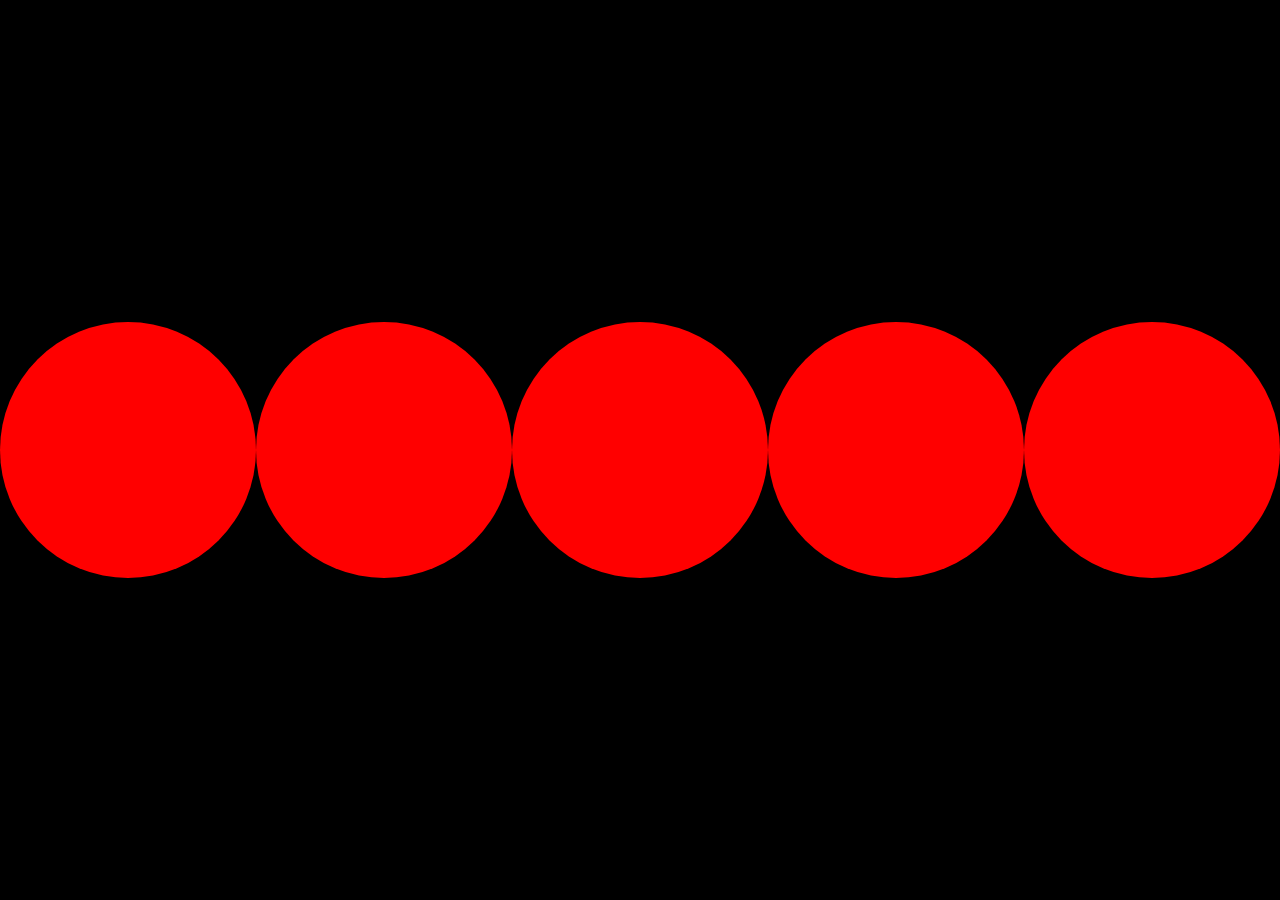
<file: css/effet-load-1-psykedelik/index.html>
<!--
    effet load_psykedelik en CSS 3,
    version 0.0.1,
    Made by Oscar-henri STEFANINI,
    le 09 septembre 2015 à 19h58,
-->
<!DOCTYPE html>
<html>
<head>
  <meta charset="utf-8" />
  <link rel="stylesheet" href="style.css" />
  <title>[CSS 3] effet_load</title>
</head>
<body class="noir">
    <div class="rond-1 rouda">
    </div><!--
 --><div class="rond-1 roudb">
    </div><!--
 --><div class="rond-1 roudc">
    </div><!--
 --><div class="rond-1 roudd">
    </div><!--
 --><div class="rond-1 roude">
    </div>
</body>
</html>
</file>
<file: css/effet-load-1-psykedelik/style.css>
.rond-1 {
border-radius: 50%;
width: 20%;
height: 0;
padding-bottom: 20%;
background-color: #FF0000;
display: inline-block;
position: absolute;
top: 50%;
margin-top: -10%;
}
.noir{
  background-color: black;
  margin: 0px;
}
.container {
  width: 80%;
  position: absolute;
  top: 50%;
  margin-left: 10%;
}
@keyframes uprouda {
  from {
    margin-top: -10%;
  }
  14% {
    background-color: #FF7F00;
  }
  10% {
    margin-top: -20%;
  }
  20% {
    margin-top: -10%;
  }
  28% {
    background-color: #FFFF00;
  }
  42% {
    background-color: #00FF00;
  }
  56% {
    background-color: #0000FF;
  }
  70% {
    background-color: #4B0082;
  }
  84% {
    background-color: #8B00FF;
  }
}
.rouda {
  animation: uprouda 1.5s linear 0s infinite normal forwards;
}
.roudb {
  margin-left: 20%;
  animation: uprouda 1.5s linear 0.1s infinite normal forwards;
}
.roudc {
  margin-left: 40%;
  animation: uprouda 1.5s linear 0.2s infinite normal forwards;
}
.roudd {
  margin-left: 60%;
  animation: uprouda 1.5s linear 0.3s infinite normal forwards;
}
.roude {
  margin-left: 80%;
  animation: uprouda 1.5s linear 0.4s infinite normal forwards;
}
</file>
